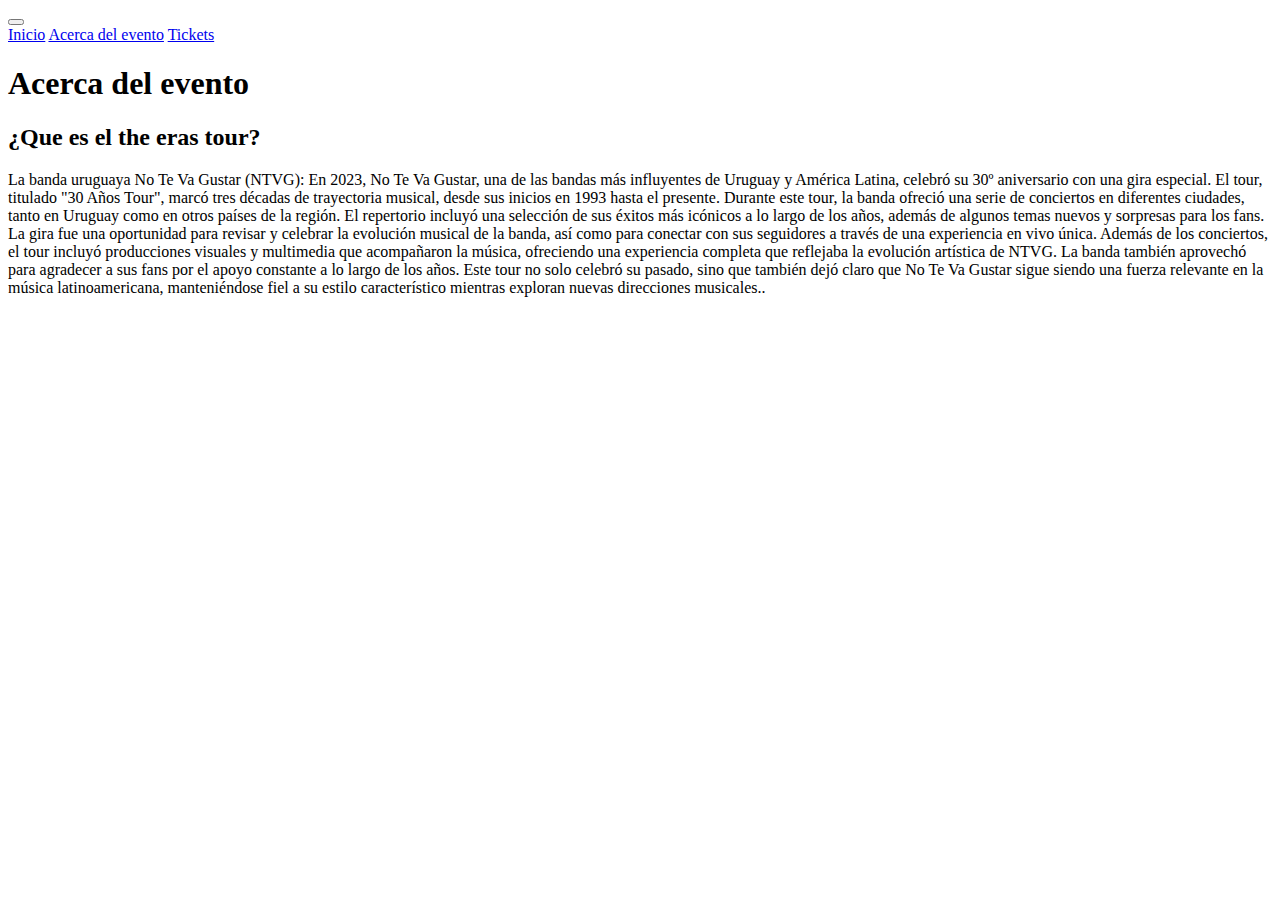
<file: abou.html>
<!DOCTYPE html>
<html lang="en">
<head>
    <meta charset="UTF-8">
    <meta name="viewport" content="width=device-width, initial-scale=1.0">
    <link href="https://cdn.jsdelivr.net/npm/bootstrap@5.3.2/dist/css/bootstrap.min.css" rel="stylesheet" integrity="sha384-T3c6CoIi6uLrA9TneNEoa7RxnatzjcDSCmG1MXxSR1GAsXEV/Dwwykc2MPK8M2HN" crossorigin="anonymous">
    <title>Acerca de No Te Va a Gustar 30 años tour</title>
</head>
<body>
    <nav class="navbar navbar-expand-lg bg-body-tertiary">
        <div class="container-fluid">
          <button class="navbar-toggler" type="button" data-bs-toggle="collapse" data-bs-target="#navbarNavAltMarkup" aria-controls="navbarNavAltMarkup" aria-expanded="false" aria-label="Toggle navigation">
            <span class="navbar-toggler-icon"></span>
          </button>
          <div class="collapse navbar-collapse" id="navbarNavAltMarkup">
            <div class="navbar-nav">
              <a class="nav-link active" aria-current="page" href="#">Inicio</a>
              <a class="nav-link" href="acercade.html" class="btn-primary">Acerca del evento</a>
              <a class="nav-link" href="tickets.html" class="btn-primary">Tickets</a>
            </div>
          </div>
        </div>
      </nav>
   <div><h1>Acerca del evento</h1>
    <h2>¿Que es el the eras tour?</h2>
    <p>La banda uruguaya No Te Va Gustar (NTVG):

        En 2023, No Te Va Gustar, una de las bandas más influyentes de Uruguay y América Latina, celebró su 30º aniversario con una gira especial. El tour, titulado "30 Años Tour", marcó tres décadas de trayectoria musical, desde sus inicios en 1993 hasta el presente.
        
        Durante este tour, la banda ofreció una serie de conciertos en diferentes ciudades, tanto en Uruguay como en otros países de la región. El repertorio incluyó una selección de sus éxitos más icónicos a lo largo de los años, además de algunos temas nuevos y sorpresas para los fans. La gira fue una oportunidad para revisar y celebrar la evolución musical de la banda, así como para conectar con sus seguidores a través de una experiencia en vivo única.
        
        Además de los conciertos, el tour incluyó producciones visuales y multimedia que acompañaron la música, ofreciendo una experiencia completa que reflejaba la evolución artística de NTVG. La banda también aprovechó para agradecer a sus fans por el apoyo constante a lo largo de los años.
        
        Este tour no solo celebró su pasado, sino que también dejó claro que No Te Va Gustar sigue siendo una fuerza relevante en la música latinoamericana, manteniéndose fiel a su estilo característico mientras exploran nuevas direcciones musicales..
    </p>
</body>
</html>
</file>
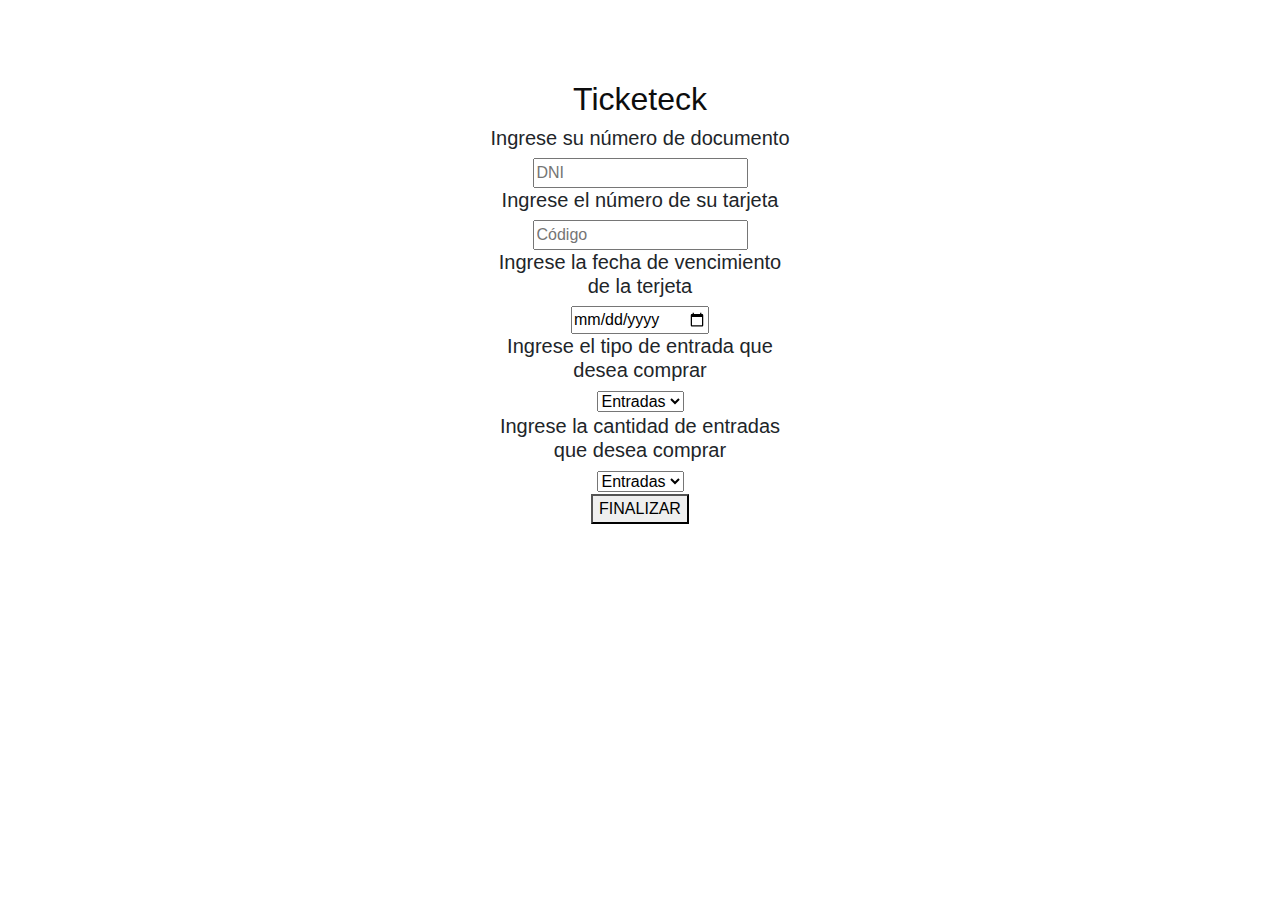
<file: tickets.html>
<!DOCTYPE html>
<html lang="en">
<head>
    <meta charset="UTF-8">
    <meta http-equiv="X-UA-Compatible" content="IE=edge">
    <meta name="viewport" content="width=device-width, initial-scale=1.0">
    <title>comprar tickets</title>
    <link rel="stylesheet" href="ticketsss.css">
    <link href="https://cdn.jsdelivr.net/npm/bootstrap@5.3.3/dist/css/bootstrap.min.css" rel="stylesheet" integrity="sha384-QWTKZyjpPEjISv5WaRU9OFeRpok6YctnYmDr5pNlyT2bRjXh0JMhjY6hW+ALEwIH" crossorigin="anonymous">
</head>
<body>
    <div id="contenido">
        <h2 id="titulo">Ticketeck</h2>
        <div id="question1"><h5>Ingrese su número de documento</h5>
        <input type="text" name="DNI" placeholder="DNI"></div>
        <div id="question2"><h5>Ingrese el número de su tarjeta</h5>
        <input type="text" name="Código" placeholder="Código"></div>
        <div id="question3"><h5>Ingrese la fecha de vencimiento de la terjeta</h5>
        <input type="date" name="Fecha" placeholder="Fecha"></div>
        <div id="question4"><h5>Ingrese el tipo de entrada que desea comprar</h5>
        <select>
        <option value="Entradas">Entradas</option>
        <option value=”1”>Básica</option>
        <option value=”2”>Pro</option>
        <option value=”3”>Premium</option>
        </select></div>
        <div id="question5"><h5>Ingrese la cantidad de entradas que desea comprar</h5>
        <select>
            <option value="Entradas">Entradas</option>
            <option value=”1”>1</option>
            <option value=”2”>2</option>
            <option value=”3”>3</option>
            <option value=”4”>4</option>
            <option value=”5”>5</option>
        </select></div>
        <div id="finalizar">
            <button>FINALIZAR</button>
        </a></div>
    </div>
    
</body>
</html>
</file>
<file: ticketsss.css>
#contenido{
    margin: auto;
    margin-top: 80px;
    width: 300px;
    
}
#titulo{
    color: rgb(13, 13, 14);
    font-family: 'Franklin Gothic Medium', 'Arial Narrow', Arial, sans-serif;
    text-align: center;
}

#question1 {
    font-family: Arial, Helvetica, sans-serif;
    text-align: center;
    margin-left: auto;
    margin-right: auto;
}

#question2 {
    font-family: Arial, Helvetica, sans-serif;
    text-align: center;
    margin-left: auto;
    margin-right: auto;
}
#question3 {
    font-family: Arial, Helvetica, sans-serif;
    text-align: center;
    margin-left: auto;
    margin-right: auto;
}   
 #question4 {
    font-family: Arial, Helvetica, sans-serif;
    text-align: center;
    margin-left: auto; 
    margin-right: auto;
}
    
#question5 {
    font-family: Arial, Helvetica, sans-serif;
    text-align: center;
    margin-left: auto;    
    margin-right: auto;
}

#finalizar{
    font-family: Arial, Helvetica, sans-serif;
    text-align: center;
    margin-left: auto;    
    margin-right: auto;
}
</file>
